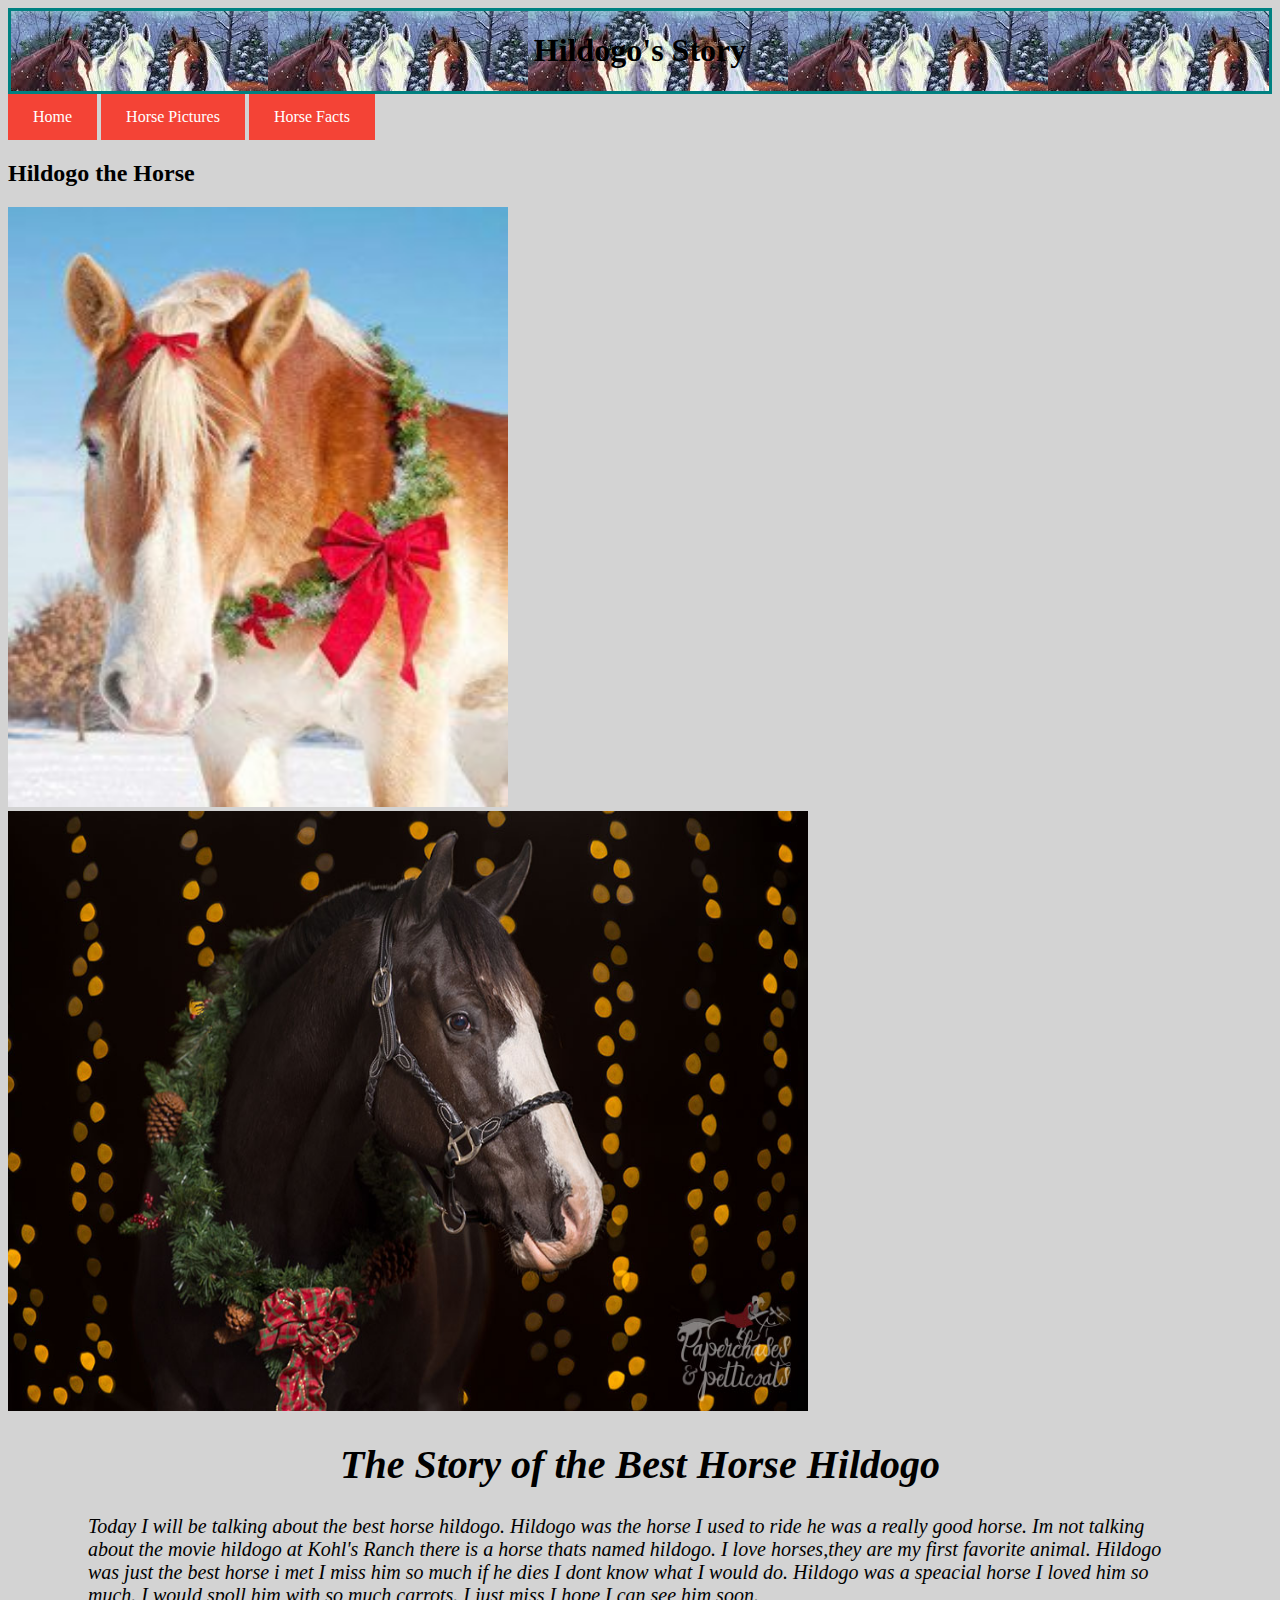
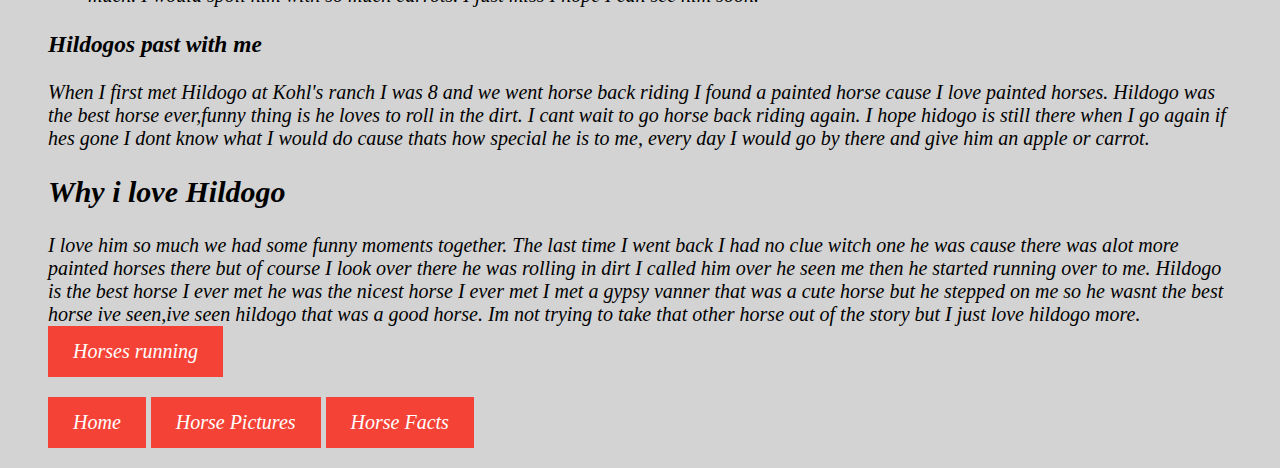
<file: index.html>
<!DOCTYPE html>
<html lang="en">

<head>
  <title>Hildogo the horse website</title>
  <meta charset="utf-8">
  <link rel="stylesheet" href="styles.css">
  <style media="screen">

  </style>
</head>

<body style="background-color:lightgrey">
  <header style="background-image:url(images/horse_christmas.jpeg)">
    <div class="banner">
      <h1>Hildogo's Story</h1>

    </div>

  </header>
    <a href="index.html">Home</a>
  <a href="horse_pictures.html">Horse Pictures</a>
  <a href="horses_are_the_best.html">Horse Facts</a>


  <h2>Hildogo the Horse</h2>
  <img src="images/Horse_Christmas.jpg" width="500" height="600" alt="Horse">
  <img src="images/cute_christmas_horse.jpg" width="800" height="600" alt="Stalion">
<blockquote style="font-style: italic; font-size: 20px;">


  <h1>The Story of the Best Horse Hildogo</h1>
<blockquote style="font-style: italic; font-size: 20px;">


  <p>
    Today I will be talking about the best horse hildogo. Hildogo was the horse
    I used to ride he was a really good horse. Im not talking about the movie hildogo at
    Kohl's Ranch there is a horse thats named hildogo. I love horses,they are my first favorite animal.
    Hildogo was just the best horse i met I miss him so much if he dies I dont know what I would do.
    Hildogo was a speacial horse I loved him so much. I would spoll him with so much carrots. I just miss
    I hope I can see him soon.
  </p>
</blockquote>

  <h3>Hildogos past with me</h3>

  <p>
    When I first met Hildogo at Kohl's ranch I was 8 and we went
  horse back riding I found a painted horse cause I love painted horses. Hildogo was the best horse
  ever,funny thing is he loves to roll in the dirt. I cant wait to go horse back riding again.
   I hope hidogo is still there when I go again if hes gone
   I dont know what I would do cause thats how special he is to me,
   every day I would go by there and give him an apple or carrot.
  </p>


  <h2>Why i love Hildogo</h2>

  <p>
    I love him so much we had some funny moments together. The last time I went back
    I had no clue witch one he was cause there was alot more painted horses there
    but of course I look over there he was rolling in dirt I called him over he seen me then
    he started running over to me. Hildogo is the best
    horse I ever met he was the nicest horse I ever met I met a gypsy vanner that was a cute horse
    but he stepped on me so he wasnt the best horse ive seen,ive seen hildogo that was a good
    horse. Im not trying to take that other horse out of the story but I just love hildogo more.

    <a href="https://youtu.be/umwnZWeFtos" target="_blank">Horses running</a>
  </p>
  <footer >
    <a href="index.html">Home</a>
    <a href="horse_pictures.html">Horse Pictures</a>
    <a href="horses_are_the_best.html">Horse Facts</a>
  </footer>



</body>




</html>
</file>
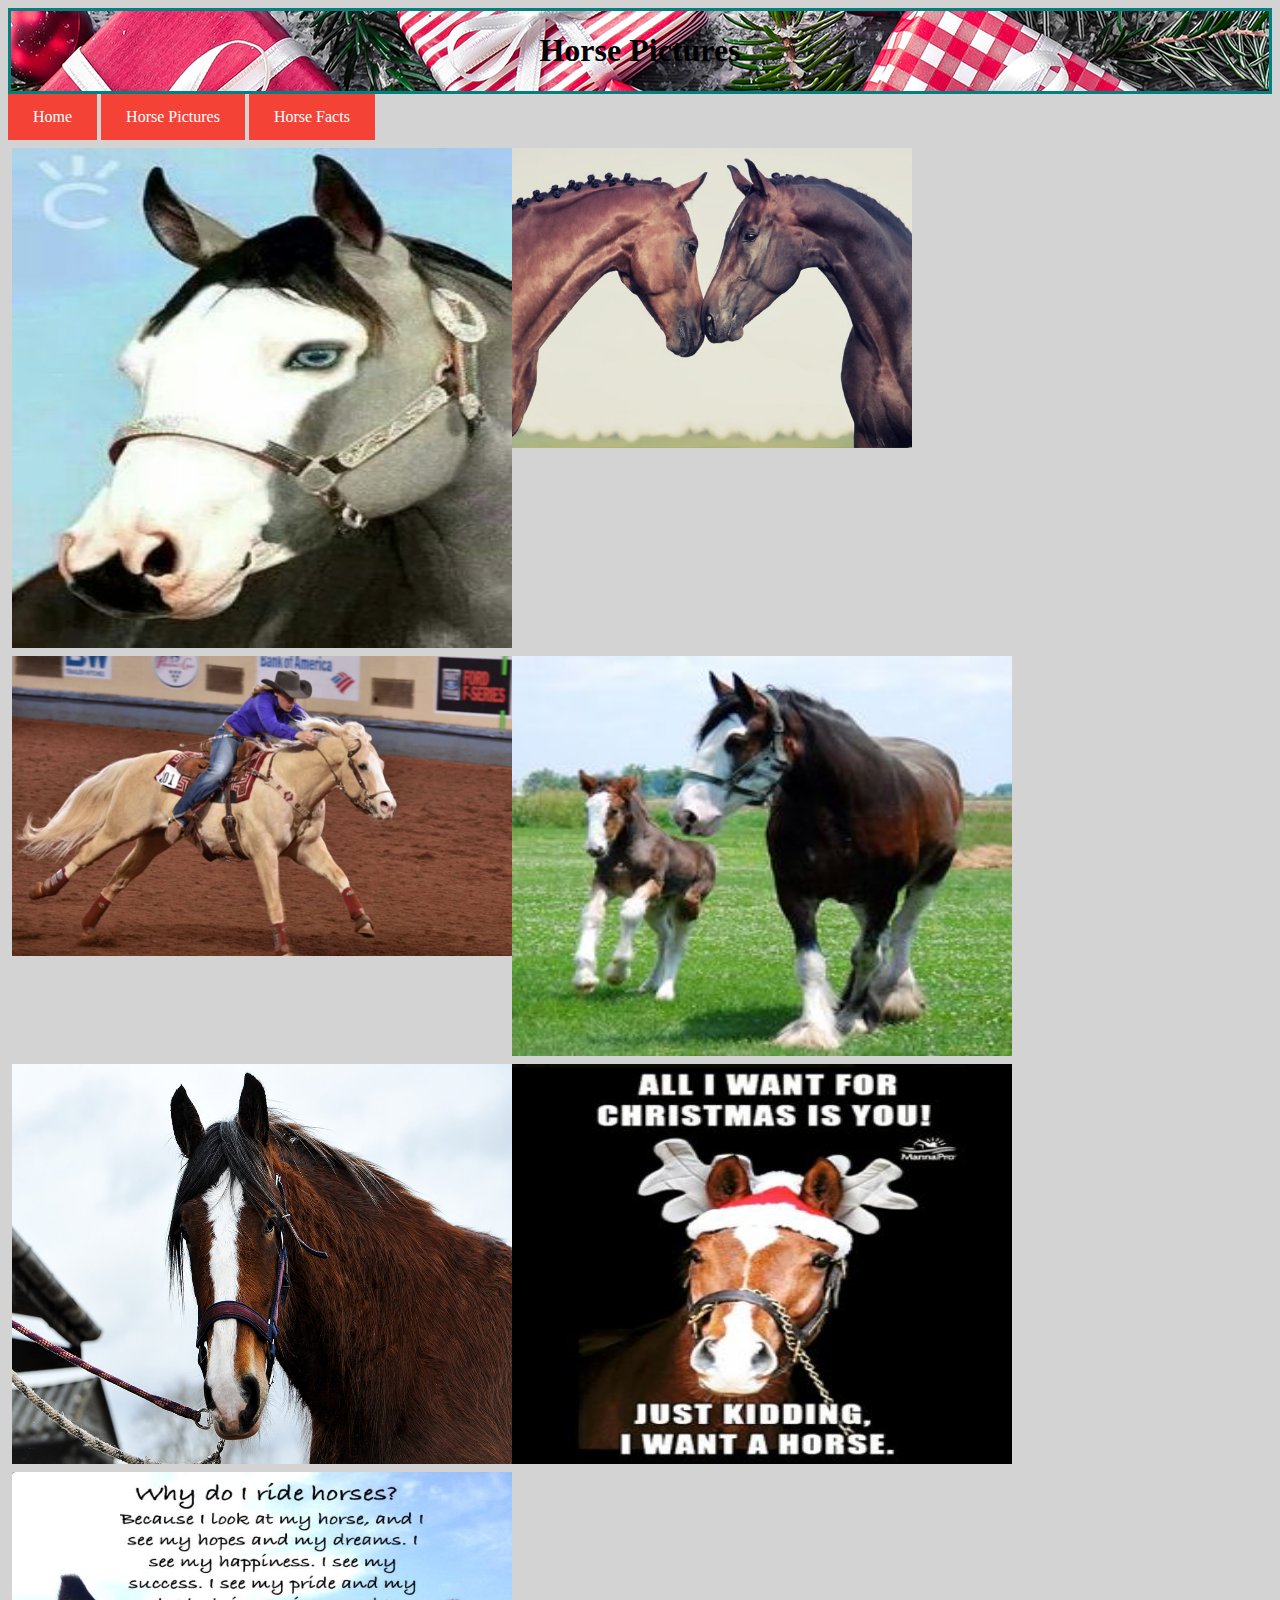
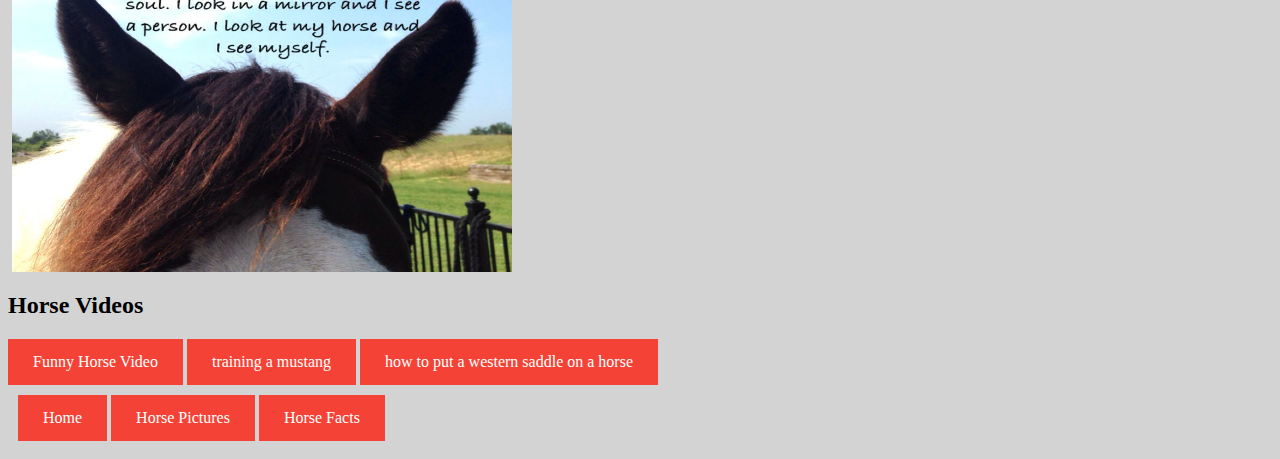
<file: horse_pictures.html>
<!DOCTYPE html>
<html lang="en">
  <head>
    <title>Pretty horse Pictures</title>
    <meta charset="utf-8">
    <link rel="stylesheet" href="styles.css">
  </head>
  <style>

  </style>
  <body style="background-color:lightgrey;">
    <header style="background-image:url(images/christmas.jpg)">
      <div class="banner">
        <h1>Horse Pictures</h1>

      </div>

    </header>
    <a href="index.html">Home</a>
    <a href="horse_pictures.html">Horse Pictures</a>
    <a href="horses_are_the_best.html">Horse Facts</a>

<div class="row column">
    <img src="images/blue_eye_horse.jpg" width="500" height="500" alt="blue eye horse">
    <img src="images/best_horse.jpg" width="400" height="300" alt="beatiful horses">
    <img src="images/barrel_raceing.jpg" width="500" height="300" alt="barrel">
    <img src="images/baby_clydstales.jpg" width="500" height="400" alt="clydstales">
    <img src="images/pretty_horse.jpg" width="500" height="400" alt="horse">
    <img src="images/christmas_horse.jpg" width="500" height="400" alt="horse">
    <img src="images/horse_saying.jpg" width="500" height="400" alt="horse">
</div>
<h2>Horse Videos</h2>
<div >
<a href="https://youtu.be/_Yz0VL0GsNM" target="_blank">Funny Horse Video</a>
<a href="https://youtu.be/EyeTyjsCFsM" target="_blank">training a mustang</a>
<a href="https://youtu.be/e3Bhj2jEVJM" target="_blank">how to put a western saddle on a horse</a>
</div>

<footer class="footer">
  <a href="index.html">Home</a>
  <a href="horse_pictures.html">Horse Pictures</a>
  <a href="horses_are_the_best.html">Horse Facts</a>
</footer>

  </body>

  </html>
</file>
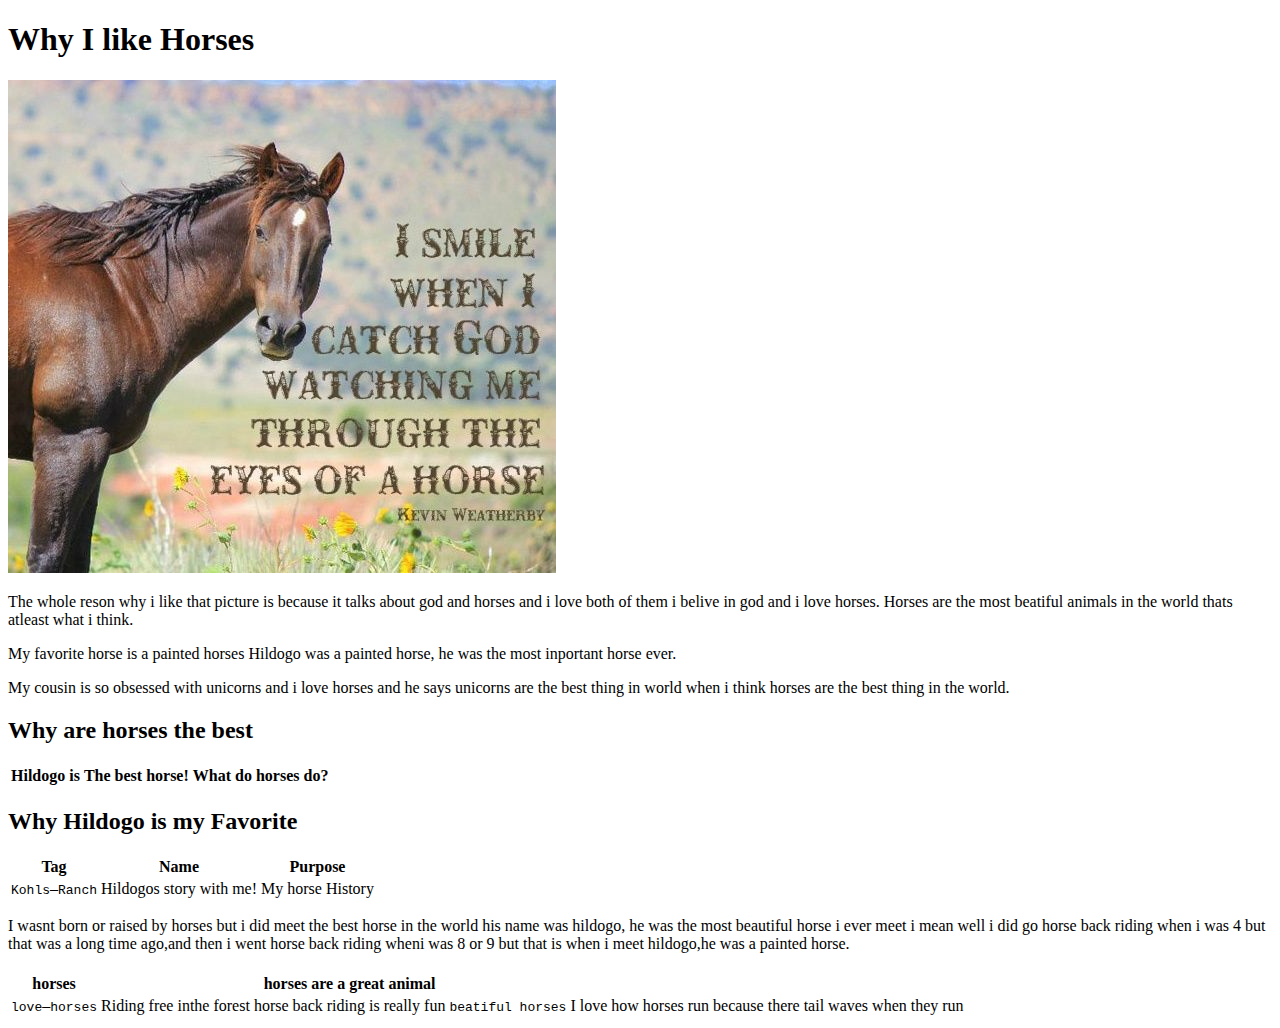
<file: horses are the best.html>
<!DOCTYPE html>
<html lang="en">

<head>
  <title>love horses</title>
  <meta charset="utf-8">
</head>

<body>

  <h1>Why I like Horses</h1>

  <img src="images/god horse sayings.jpg" alt="God horse Sayings">

  <p>
    The whole reson why i like that picture is because it talks about god and horses and i
    love both of them i belive in god and i love horses. Horses are the most beatiful animals in
    the world thats atleast what i think.
    </picture>
  </p>

  <p>
    My favorite horse is a painted horses Hildogo was a painted horse, he was the most inportant
    horse ever.
  </p>



  <p>
    My cousin is so obsessed with unicorns and i love horses and he says unicorns are the best thing in
    world when i think horses are the best thing in the world.

  </p>

  <h2>Why are horses the best</h2>

  <table>
    <tr>
      <th>Hildogo is</th>
      <th>The best horse!</th>
      <th>What do horses do?</th>
    </tr>
  </table>


  <p>

  </p>

  <h2>Why Hildogo is my Favorite</h2>

  <table>
    <tr>
      <th>Tag</th>
      <th>Name</th>
      <th>Purpose</th>
    </tr>
    <tr>
      <td><code>Kohls</code>&ndash;<code>Ranch</code></td>
      <td>Hildogos story with me!</td>
      <td>My horse History</td>
    </tr>
  </table>



  <p>
    I wasnt born or raised by horses but i did meet the best horse in the world his name was hildogo,
    he was the most beautiful horse i ever meet i mean well i did go horse back riding when i was 4
    but that was a long time ago,and then i went horse back riding wheni was 8 or 9 but that is when
    i meet hildogo,he was a painted horse.
  </p>

  <h2> </h2>

  <table>
    <tr>
      <th>horses</th>
      <th></th>
      <th>horses are a great animal</th>
    </tr>
    <tr>
      <td><code>love</code>&ndash;<code>horses</code></td>
      <td>Riding free inthe forest</td>

      <td>horse back riding is really fun</td>
      <td><code>beatiful horses</code></td>
      <td>I love how horses run because there tail waves when they run</td>
    </tr>
    <tr>
</file>
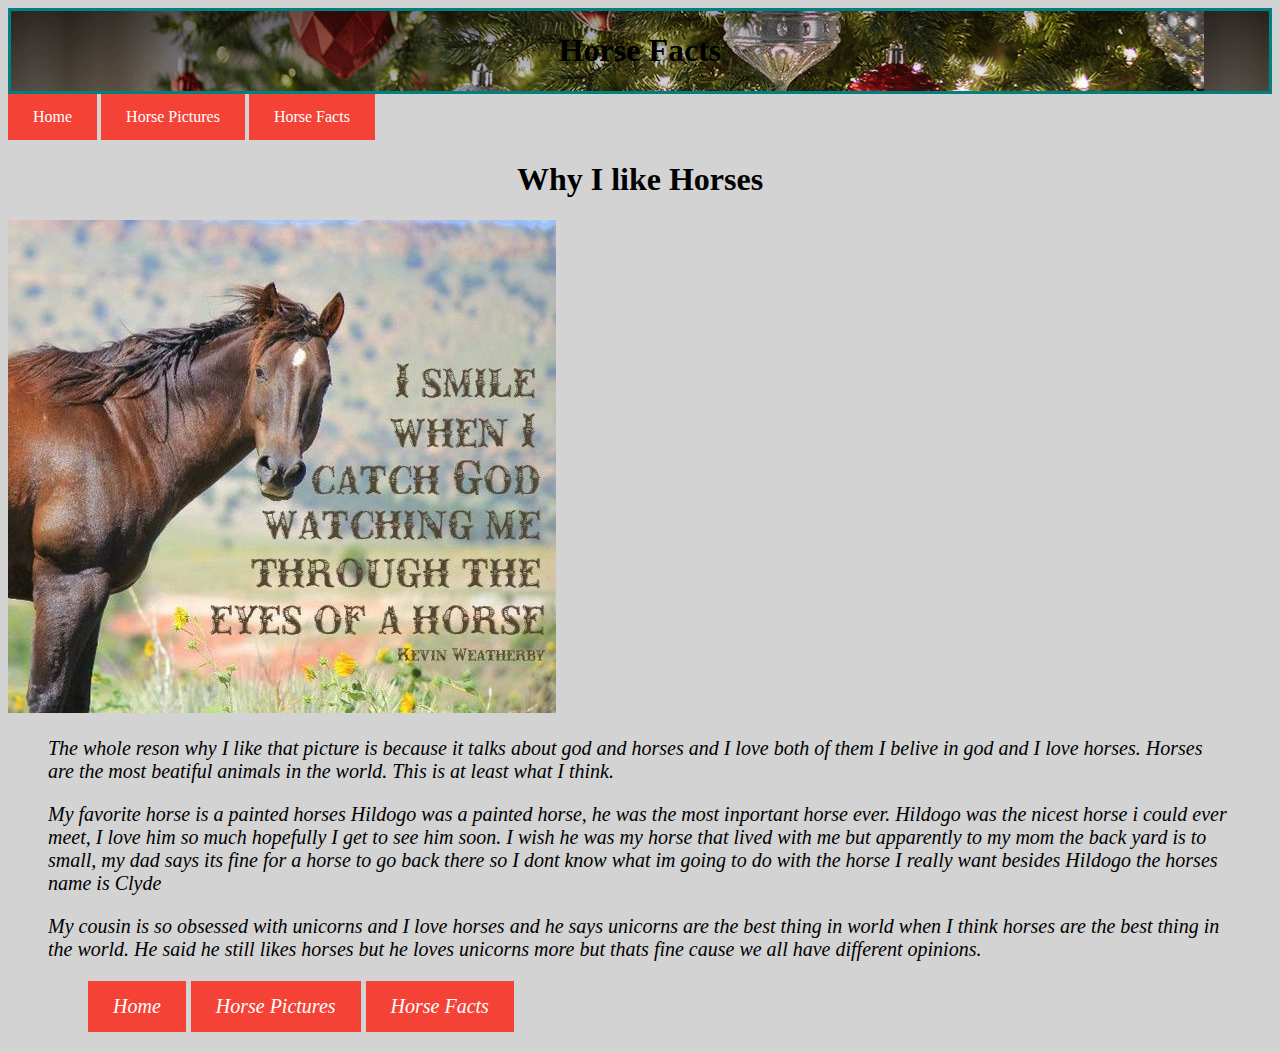
<file: horses_are_the_best.html>
<!DOCTYPE html>
<html lang="en">

<head>
  <title>love horses</title>
  <meta charset="utf-8">
  <link rel="stylesheet" href="styles.css">
  <style media="screen">

  </style>
</head>
<body style="background-color:lightgrey;">
<body>
  <header style="background-image:url(images/trees.png)">
    <div class="banner">
      <h1>Horse Facts</h1>

    </div>

  </header>
  <a href="index.html">Home</a>
<a href="horse_pictures.html">Horse Pictures</a>
<a href="horses_are_the_best.html">Horse Facts</a>

  <h1>Why I like Horses</h1>

  <img src="images/god_horse_sayings.jpg" alt="God horse Sayings">
<blockquote style="font-style: italic; font-size: 20px;">




  <p>
    The whole reson why I like that picture is because it talks about god and horses and I
    love both of them I belive in god and I love horses. Horses are the most beatiful animals in
    the world. This is at least what I think.
  </p>

  <p>
    My favorite horse is a painted horses Hildogo was a painted horse, he was the most inportant
    horse ever. Hildogo was the nicest horse i could ever meet, I love him so much hopefully
    I get to see him soon. I wish he was my horse that lived with me but apparently to my mom
    the back yard is to small, my dad says its fine for a horse to go back there so I dont
    know what im going to do with the horse I really want besides Hildogo the horses name is Clyde
  </p>



  <p>
    My cousin is so obsessed with unicorns and I love horses and he says unicorns are the best thing in
    world when I think horses are the best thing in the world. He said he still likes horses but he loves
    unicorns more but thats fine cause we all have different opinions.

  </p>
<blockquote style="font-style: italic; font-size: 20px;">
<footer >
  <a href="index.html">Home</a>
  <a href="horse_pictures.html">Horse Pictures</a>
  <a href="horses_are_the_best.html">Horse Facts</a>
</footer>
</html>
</file>
<file: styles.css>
.banner {
  border-style: solid;
  border-width: 3px;
  border-color: teal;
  text-align: right;
  background:
}

h1 {
  text-align: center;
}
a:link, a:visited {
  background-color: #f44336;
  color: white;
  padding: 14px 25px;
  text-align: center;
  text-decoration: none;
  display: inline-block;
}
.row {
display: flex;
flex-wrap: wrap;
padding: 0 4px;
}

/* Create two equal columns that sits next to each other */
.column {
flex: 50%;
padding: 0 4px;
}

.column img {
margin-top: 8px;
vertical-align: middle;
}
.banner{
border-style: solid;
border-width: 3px;
border-color: white;
text-align: right top;
}
.footer{
padding: 10px;
}
h1{
text-align: center;
}
a:link, a:visited {
background-color: #f44336;
color: white;
padding: 14px 25px;
text-align: center;
text-decoration: none;
display: inline-block;
}
.banner {
  border-style: solid;
  border-width: 3px;
  border-color: teal;
  text-align: right;
}

h1 {
  text-align: center;
}
a:link, a:visited {
  background-color: #f44336;
  color: white;
  padding: 14px 25px;
  text-align: center;
  text-decoration: none;
  display: inline-block;
}
</file>
